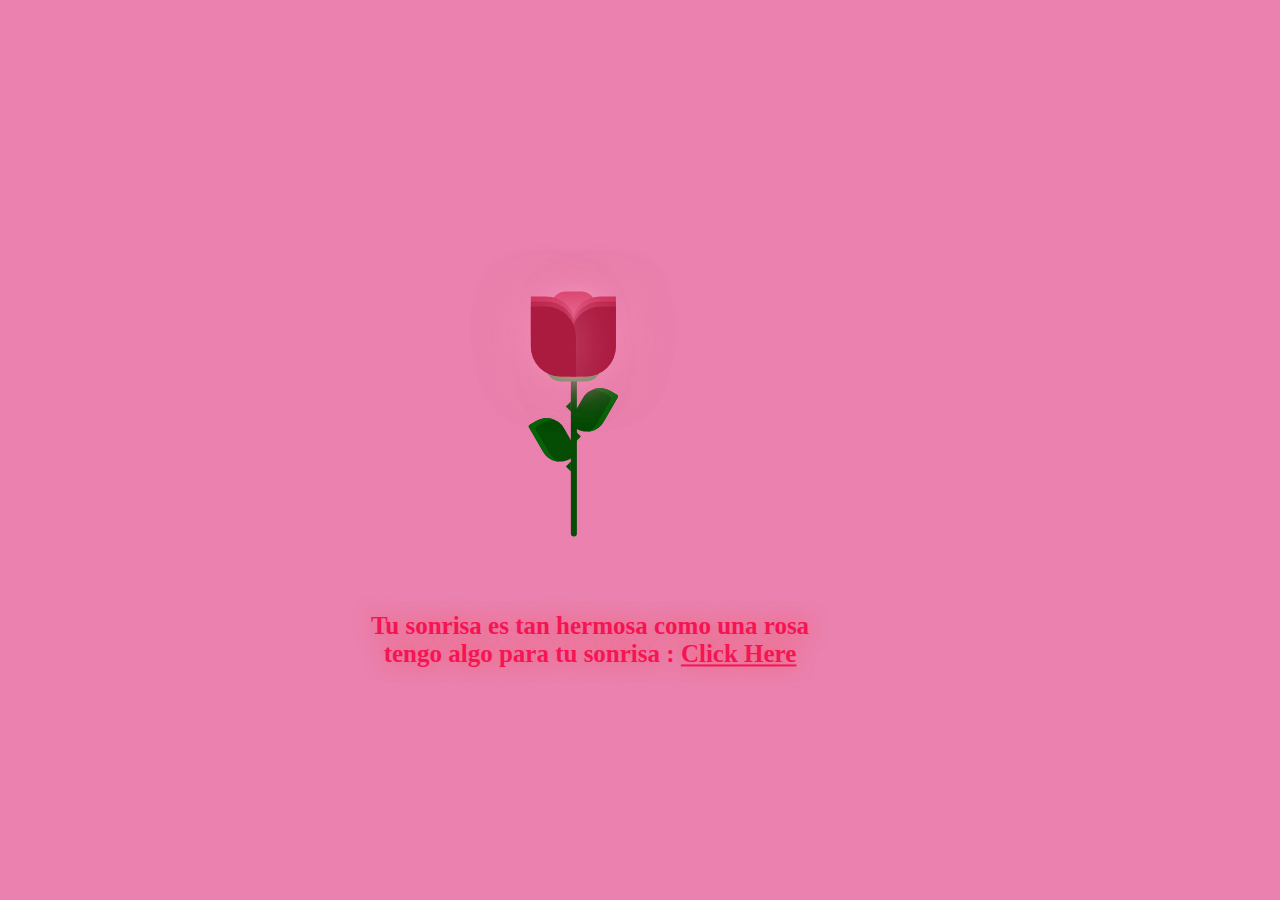
<file: index.html>
<!DOCTYPE html>
<html lang="en">
  <head>
    <meta charset="UTF-8" />
    <meta name="viewport" content="width=device-width, initial-scale=1.0" />
    <title>RoseDay</title>
    <link rel="stylesheet" href="style.css" />
    <link
      href="https://fonts.googleapis.com/css?family=Indie+Flower"
      rel="stylesheet"
      type="text/css"
    />
  </head>
  <body>
    <div class="container">
      <div class="glass">
        <div class="shine"></div>
      </div>
      <div class="thorns">
        <div></div>
        <div></div>
        <div></div>
        <div></div>
      </div>
      <div class="leaves">
        <div></div>
        <div></div>
        <div></div>
        <div></div>
      </div>
      <div class="petals">
        <div></div>
        <div></div>
        <div></div>
        <div></div>
        <div></div>
        <div></div>
        <div></div>
      </div>
      <div class="text">
        <h2></h2> Tu sonrisa es tan hermosa como una rosa <br /> 
       tengo algo para tu sonrisa : <a href="new.html">Click Here</a></h2>
      </div>
    </div>
  </body>
</html>
</file>
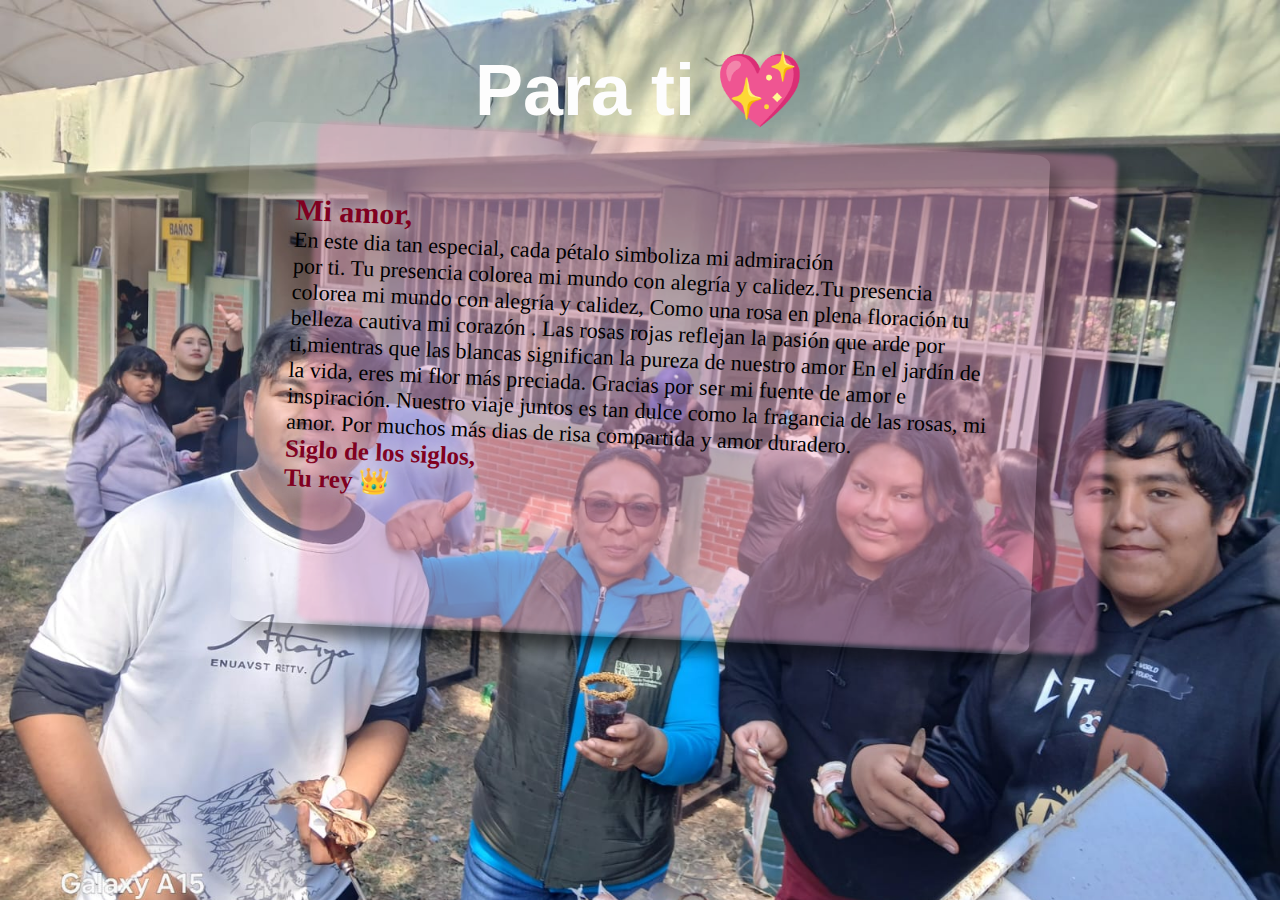
<file: new.html>
<!DOCTYPE html>
<html lang="en">
  <head>
    <meta charset="UTF-8" />
    <meta name="viewport" content="width=device-width, initial-scale=1.0" />
    <title>Rajarao</title>
    <link rel="stylesheet" href="new.css" />
  </head>
  <body>
    <div class="wrap">
      <h1>Para ti 💖</h1>
      <div class="postcard1"></div>
      <div class="postcard">
        <div class="letter"></div>
        <p>
          <span>Mi amor,</span>
          <br />
          En este dia tan especial, cada pétalo simboliza mi admiración <br />por ti.
          Tu presencia colorea mi mundo con alegría y calidez.Tu presencia colorea 
          mi mundo con alegría y calidez, Como una rosa en plena floración tu belleza cautiva mi corazón
          . Las rosas rojas reflejan la pasión que arde por ti,mientras que las blancas significan la pureza de nuestro amor
          En el jardín de la vida, eres mi flor más preciada. Gracias por ser mi fuente de amor e inspiración. 
          Nuestro viaje juntos es tan dulce como la fragancia de las rosas, mi amor. 
          Por muchos más dias de risa compartida y amor duradero.
          <br />
          <span class="ullu">
            Siglo de los siglos,
            <br />
            Tu rey 👑</span
          >
        </p>
        <div class="address">
         
        </div>
      </div>
    </div>

    <footer>

    </footer>
  </body>
</html>
</file>
<file: style.css>
@import url("https://fonts.googleapis.com/css2?family=Great+Vibes&display=swap");
body {
  height: 100%;
  width: 100%;
  background: #ea81ae;
  overflow: hidden;
  text-align: center;
  justify-content: center;
}

.container {
  position: absolute;
  left: 50%;
  top: 50%;
  transform: translate(-50%, -50%);
}

.glass {
  height: 350px;
  width: 200px;
}

.petals > div {
  position: absolute;
  background: #d52d58;
  width: 45px;
  height: 80px;
  top: 55px;
  transition: all 0.5s ease-out;
}
.petals > div:nth-child(1) {
  border-radius: 15px;
  box-shadow: 0px 0px 30px #f594b8;
  left: 80px;
  top: 60px;
  background: #d52d58;
}
.petals > div:nth-child(2),
.petals > div:nth-child(4),
.petals > div:nth-child(6) {
  background: #b81b43;
  left: 60px;
  border-radius: 0px 30px 0px 30px;
  transform-origin: bottom right;
}
.petals > div:nth-child(3),
.petals > div:nth-child(5),
.petals > div:nth-child(7) {
  background: #b81b43;
  left: 100px;
  border-radius: 30px 0px 30px 0px;
  transform-origin: bottom left;
}
.petals > div:nth-child(2) {
  z-index: 5;
  background: #ab1a3f;
  top: 75px;
  height: 70px;
  box-shadow: 0px 0px 50px rgba(245, 148, 184, 0.5);
  animation: bloom2 3s ease-in-out;
  animation-fill-mode: forwards;
}
.petals > div:nth-child(3) {
  z-index: 4;
  background: #ab1a3f;
  top: 75px;
  height: 70px;
  box-shadow: 0px 0px 50px rgba(245, 148, 184, 0.5);
  animation: bloom3 3s ease-in-out, glowing 2.5s ease-in-out infinite;
  animation-fill-mode: forwards;
}
.petals > div:nth-child(4) {
  z-index: 3;
  background: #b81b43;
  top: 70px;
  height: 75px;
  box-shadow: 0px 0px 50px rgba(245, 148, 184, 0.5);
  animation: bloom4 3s ease-in-out, glowing 2.5s ease-in-out infinite;
  animation-fill-mode: forwards;
}
.petals > div:nth-child(5) {
  z-index: 2;
  background: #b81b43;
  top: 70px;
  height: 75px;
  box-shadow: 0px 0px 50px rgba(245, 148, 184, 0.5);
  animation: bloom5 3s ease-in-out, glowing 2.5s ease-in-out infinite;
  animation-fill-mode: forwards;
}
.petals > div:nth-child(6) {
  z-index: 1;
  background: #c9204b;
  top: 65px;
  height: 70px;
  box-shadow: 0px 0px 50px rgba(245, 148, 184, 0.3);
  animation: bloom6 3s ease-in-out, glowing 2.5s ease-in-out infinite;
  animation-fill-mode: forwards;
}
.petals > div:nth-child(7) {
  z-index: 0;
  background: #c9204b;
  top: 65px;
  height: 70px;
  box-shadow: 0px 0px 50px rgba(245, 148, 184, 0.3);
  animation: bloom7 3s ease-in-out, glowing 2.5s ease-in-out infinite;
  animation-fill-mode: forwards;
}

.deadPetals > div {
  position: absolute;
  background: #d52d58;
  width: 20px;
  height: 15px;
  top: 120px;
  border-radius: 0px 30px 0px 30px;
  box-shadow: 0px 0px 30px rgba(245, 148, 184, 0.5);
  transition: all 0.5s ease-out;
}
.deadPetals > div:nth-child(1) {
  left: 80px;
  transform: rotate(-30deg);
  animation: falling 10s 4s ease-in-out infinite;
}
.deadPetals > div:nth-child(2) {
  left: 101px;
  transform: rotate(-30deg);
  animation: falling 20s 8s ease-in-out infinite;
}
.deadPetals > div:nth-child(3) {
  left: 79px;
  transform: rotate(-30deg);
  animation: falling 20s 12s ease-in-out infinite;
}
.deadPetals > div:nth-child(4) {
  left: 92px;
  transform: rotate(-30deg);
  animation: falling 20s 16s ease-in-out infinite;
}

.leaves > div:nth-last-child(1) {
  position: absolute;
  width: 55px;
  height: 30px;
  background: #338f37;
  top: 120px;
  left: 75px;
  border-radius: 100px;
}
.leaves > div:nth-child(1) {
  position: absolute;
  width: 6px;
  height: 210px;
  background: #054c05;
  top: 95px;
  left: 100px;
  border-radius: 0 0 100px 100px;
}
.leaves > div:nth-child(2) {
  position: absolute;
  width: 30px;
  height: 50px;
  top: 53px;
  border-radius: 5px 40px 20px 40px;
  background: #054c05;
  transform-origin: bottom;
  transform: rotate(-30deg);
  top: 180px;
  left: 80px;
  box-shadow: inset 5px 5px #066406;
}
.leaves > div:nth-child(3) {
  position: absolute;
  width: 30px;
  height: 50px;
  top: 53px;
  border-radius: 40px 5px 40px 20px;
  background: #054c05;
  transform-origin: bottom;
  transform: rotate(30deg);
  top: 150px;
  left: 95px;
  box-shadow: inset -5px 5px #066406;
}

.thorns > div {
  position: absolute;
  width: 0;
  height: 0;
  top: 140px;
}
.thorns > div:nth-child(odd) {
  border-top: 5px solid transparent;
  border-bottom: 5px solid transparent;
  border-left: 5px solid #054c05;
  left: 105px;
}
.thorns > div:nth-child(even) {
  border-top: 5px solid transparent;
  border-bottom: 5px solid transparent;
  border-right: 5px solid #054c05;
  left: 95px;
}
.thorns > div:nth-child(1) {
  top: 200px;
}
.thorns > div:nth-child(2) {
  top: 170px;
}
.thorns > div:nth-child(4) {
  top: 230px;
}

@keyframes bloom2 {
  50% {
    transform: rotate(-90deg);
    top: 200px;
    left: 100px;
  }
  100% {
    transform: rotate(-60deg);
    top: 252px;
    left: 50px;
    background: #71122a;
    box-shadow: 0px 0px 0px rgba(245, 148, 184, 0);
  }
}
@keyframes bloom3 {
  100% {
    transform: rotate(45deg);
  }
}
@keyframes bloom4 {
  100% {
    transform: rotate(-20deg);
  }
}
@keyframes bloom5 {
  100% {
    transform: rotate(20deg);
  }
}
@keyframes bloom6 {
  100% {
    transform: rotate(-5deg);
  }
}
@keyframes bloom7 {
  100% {
    transform: rotate(5deg);
  }
}
@keyframes glowing {
  50% {
    background: #d7365f;
    box-shadow: 0px 0px 60px #f594b8;
  }
}
@keyframes falling {
  20% {
    top: 335px;
    background: #9d193b;
    box-shadow: 0px 0px 0px rgba(245, 148, 184, 0);
  }
  100% {
    top: 335px;
    opacity: 0;
  }
}
.text {
  font-family: cursive;
  font-weight: 800;
  font-size: 25px;
  text-align: center;
  justify-content: center;
  color: rgb(245, 20, 84);
  text-shadow: 0 0 20px rgb(241, 94, 106);
  margin-left: -100px;
}
.text a {
  color: rgb(245, 20, 84);
}
.text a:hover {
  color: white;
  text-shadow: 0 0 20px rgb(235, 25, 42);
}
</file>
<file: new.css>
@import url("https://fonts.googleapis.com/css2?family=Great+Vibes&display=swap");
* {
  box-sizing: border-box;
}

body {
  font-family: "Varela Round", "Quicksand", sans-serif;
  background: url(imagen.jpg);
  background-size: cover;
  background-repeat: no-repeat;
  background-color: black;
}

.postcard {
  width: 800px;
  height: 500px;
  background: rgba(255, 255, 255, 0.101);

  margin: 0 auto;
  border-radius: 2%;
  display: flex;
  justify-content: space-between;
  padding: 3em;
  box-shadow: 0.8em 0.8em 15px rgba(0, 0, 0, 0.3);
  -ms-transform: rotate(2.5deg); /* IE 9 */
  -webkit-transform: rotate(2.5deg); /* Chrome, Safari, Opera */
  transform: rotate(2.5deg);
  -moz-transition: all 0.5s ease;
  -webkit-transition: all 0.5s ease;
  -o-transition: all 0.5s ease;
  transition: all 0.5s ease;
}

.postcard1 {
  width: 800px;
  height: 500px;
  background: #f594b862;
  position: absolute;
  left: 24%;
  -webkit-filter: blur(2px);
  z-index: -1;
  margin: 0 auto;
  border-radius: 2%;
  display: flex;
  justify-content: space-between;
  padding: 3em;
  box-shadow: 0.8em 0.8em 15px rgba(0, 0, 0, 0.3);
  -ms-transform: rotate(2.5deg); /* IE 9 */
  -webkit-transform: rotate(2.5deg); /* Chrome, Safari, Opera */
  transform: rotate(2.5deg);
  -moz-transition: all 0.5s ease;
  -webkit-transition: all 0.5s ease;
  -o-transition: all 0.5s ease;
  transition: all 0.5s ease;
}

h1 {
  text-align: center;
  font-size: 4.5em;
  color: #fdfdfd;
  margin-bottom: 5px;
}

/*animation*/
.postcard:hover,
.postcard:active,
.postcard:focus {
  -ms-transform: rotate(0deg); /* IE 9 */
  -webkit-transform: rotate(0deg); /* Chrome, Safari, Opera */
  transform: rotate(0deg);
  -moz-transition: all 0.5s ease;
  -webkit-transition: all 0.5s ease;
  -o-transition: all 0.5s ease;
  transition: all 0.5s ease;
}

.mail_stamp {
  width: 100px;
  float: right;
}

.push {
  margin-bottom: 1em;
  margin-top: 0.5em;
}

/*footer*/
footer {
  margin: 2em auto;
  text-align: center;
  font-family: "Varela Round", "Quicksand", sans-serif;
  color: white;
}

footer p {
  font-size: 1em;
  letter-spacing: 1px;
}
p span {
  font-size: 30px;
  font-weight: 600;
  text-shadow: 0 0 20px rgb(255, 255, 255);
  color: #800020;
}
p {
  font-size: 22px;
  font-family: cursive;
  font-weight: 540;
}
.ullu {
  font-size: 25px;

  text-shadow: 0 0 20px rgb(255, 255, 255);
}
</file>
